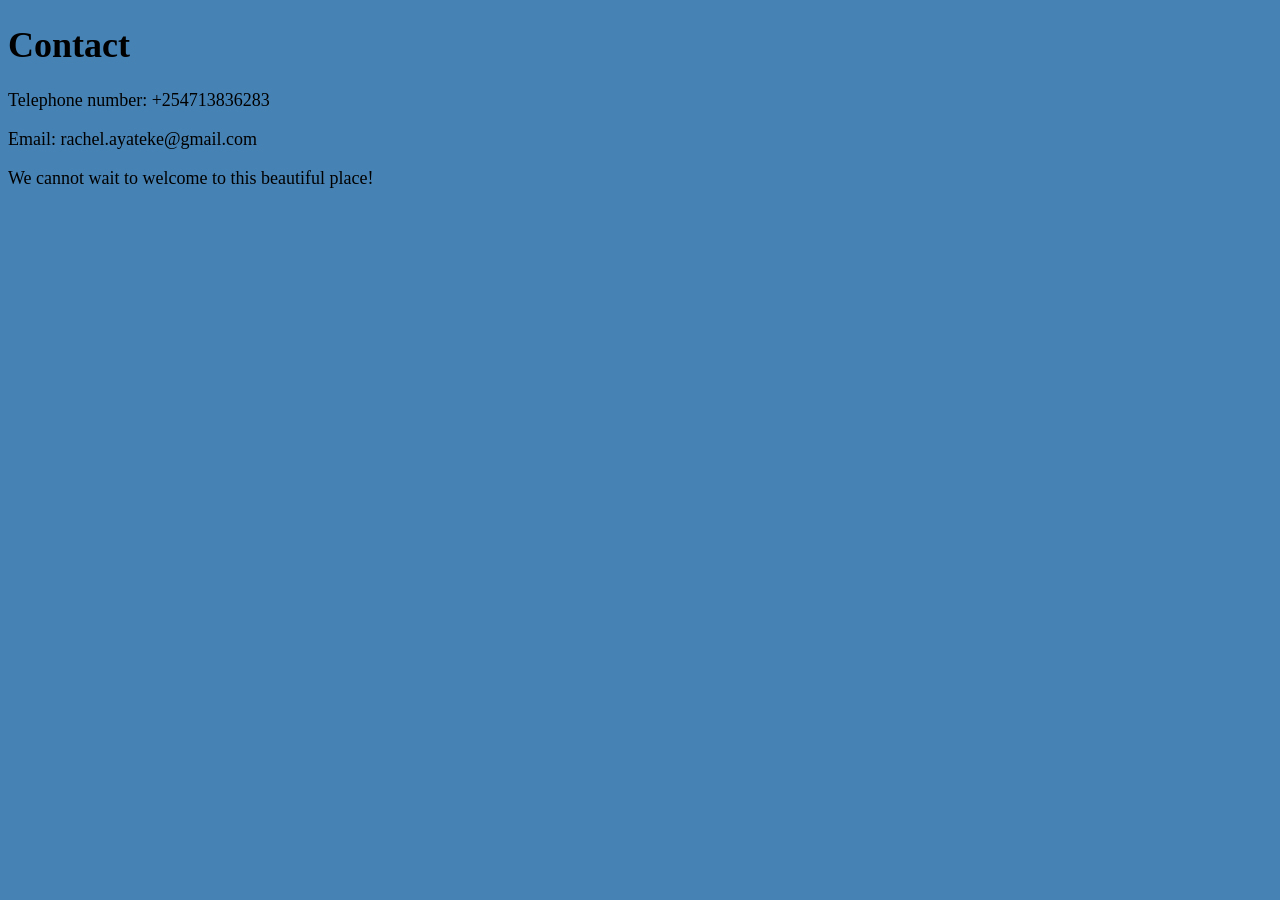
<file: contact.html>
<!DOCTYPE html>
<html>
<head>
 <title>Contact</title>
  <link href="css/styles.css" rel="stylesheet" type ="text/css">
</head>
<body>
 <h1 >Contact</h1>
 <p>Telephone number: +254713836283</p>
 <p>Email: rachel.ayateke@gmail.com</p>
 <p>We cannot wait to welcome to this beautiful place!</p>
</body>
</html>
</file>
<file: css/styles.css>
.tropical{
  font-family: fantasy;
}
p.tropical{
  color:  #7dc410;

}
h1.tropical{
 color: #f7325e;
 font-size: 19px;
}
h2.tropical{
 color:  #f7325e;
 font-size: 19px;
}

h3.tropical{
  color:#f7325e;
  font-size: 19px;

}
h4.tropical{
  color:#f7325e;
  font-size: 19px;
}
body{
  background-color: steelblue;
font-size:18px;
}
.popular{
  font-style: italic;
  color: violet;
  font-weight: bold;
}

.sidebar{
  width:auto;
  float:right;
  background-color: yellow;

}
</file>
